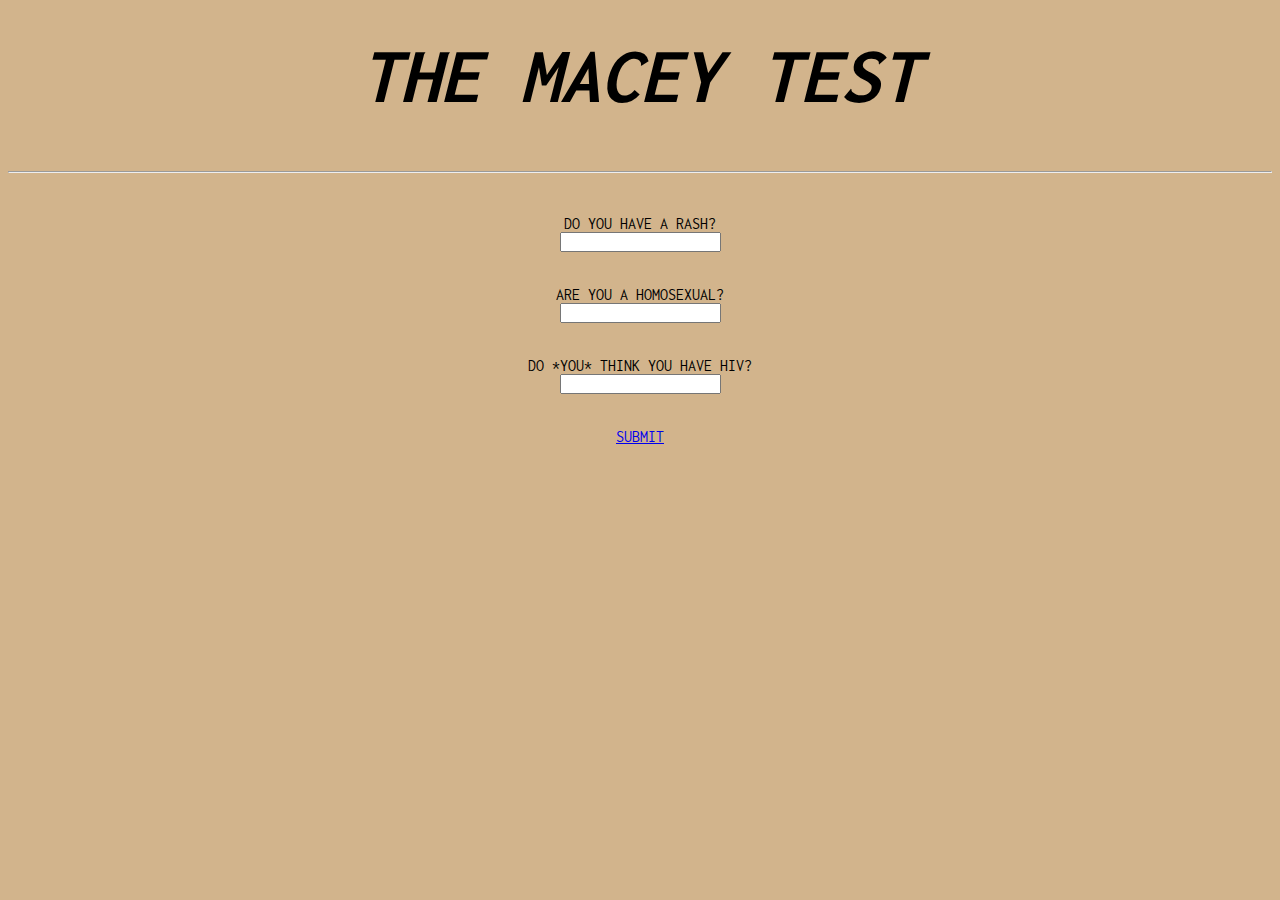
<file: index.html>
<html>
  <title>MACEY</title>
  <link rel="stylesheet" href="./index.css">
  <meta charset="utf-8">
  <meta name="viewport" content="width=device-width, initial-scale=1, user-scalable=0, maximum-scale=1, minimum-scale=1">
  <link href="https://fonts.googleapis.com/css?family=Inconsolata" rel="stylesheet">
  <body>
    <h1>THE MACEY TEST</h1>
    <hr><br><br>
    <form action="/results" method="get">
      DO YOU HAVE A RASH? <br><input type="text" name="rash"><br><br><br>
      ARE YOU A HOMOSEXUAL? <br><input type="text" name="homo"><br><br><br>
      DO *YOU* THINK YOU HAVE HIV? <br><input type="text" name="doYou"><br><br><br>
      <a href='./results.html'>SUBMIT</a>
    </form>
  </form>
  </body>
</html>
</file>
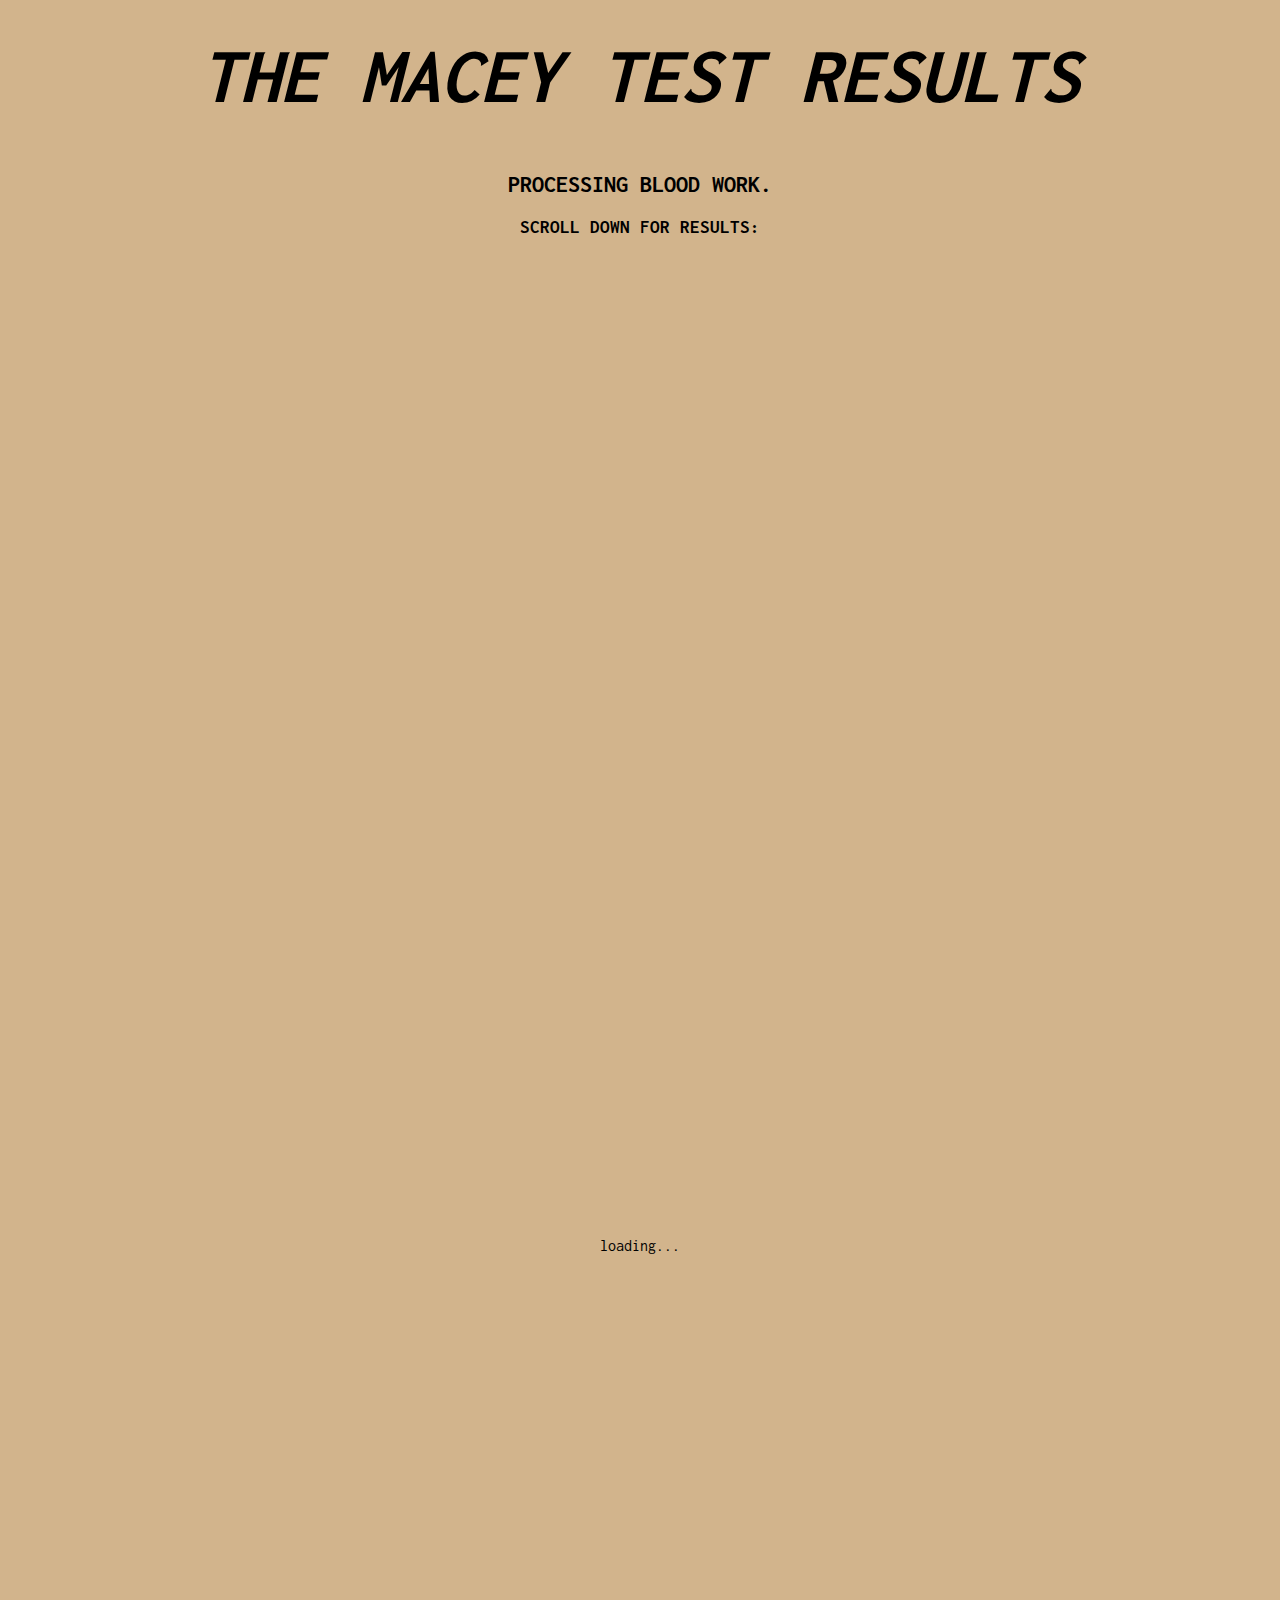
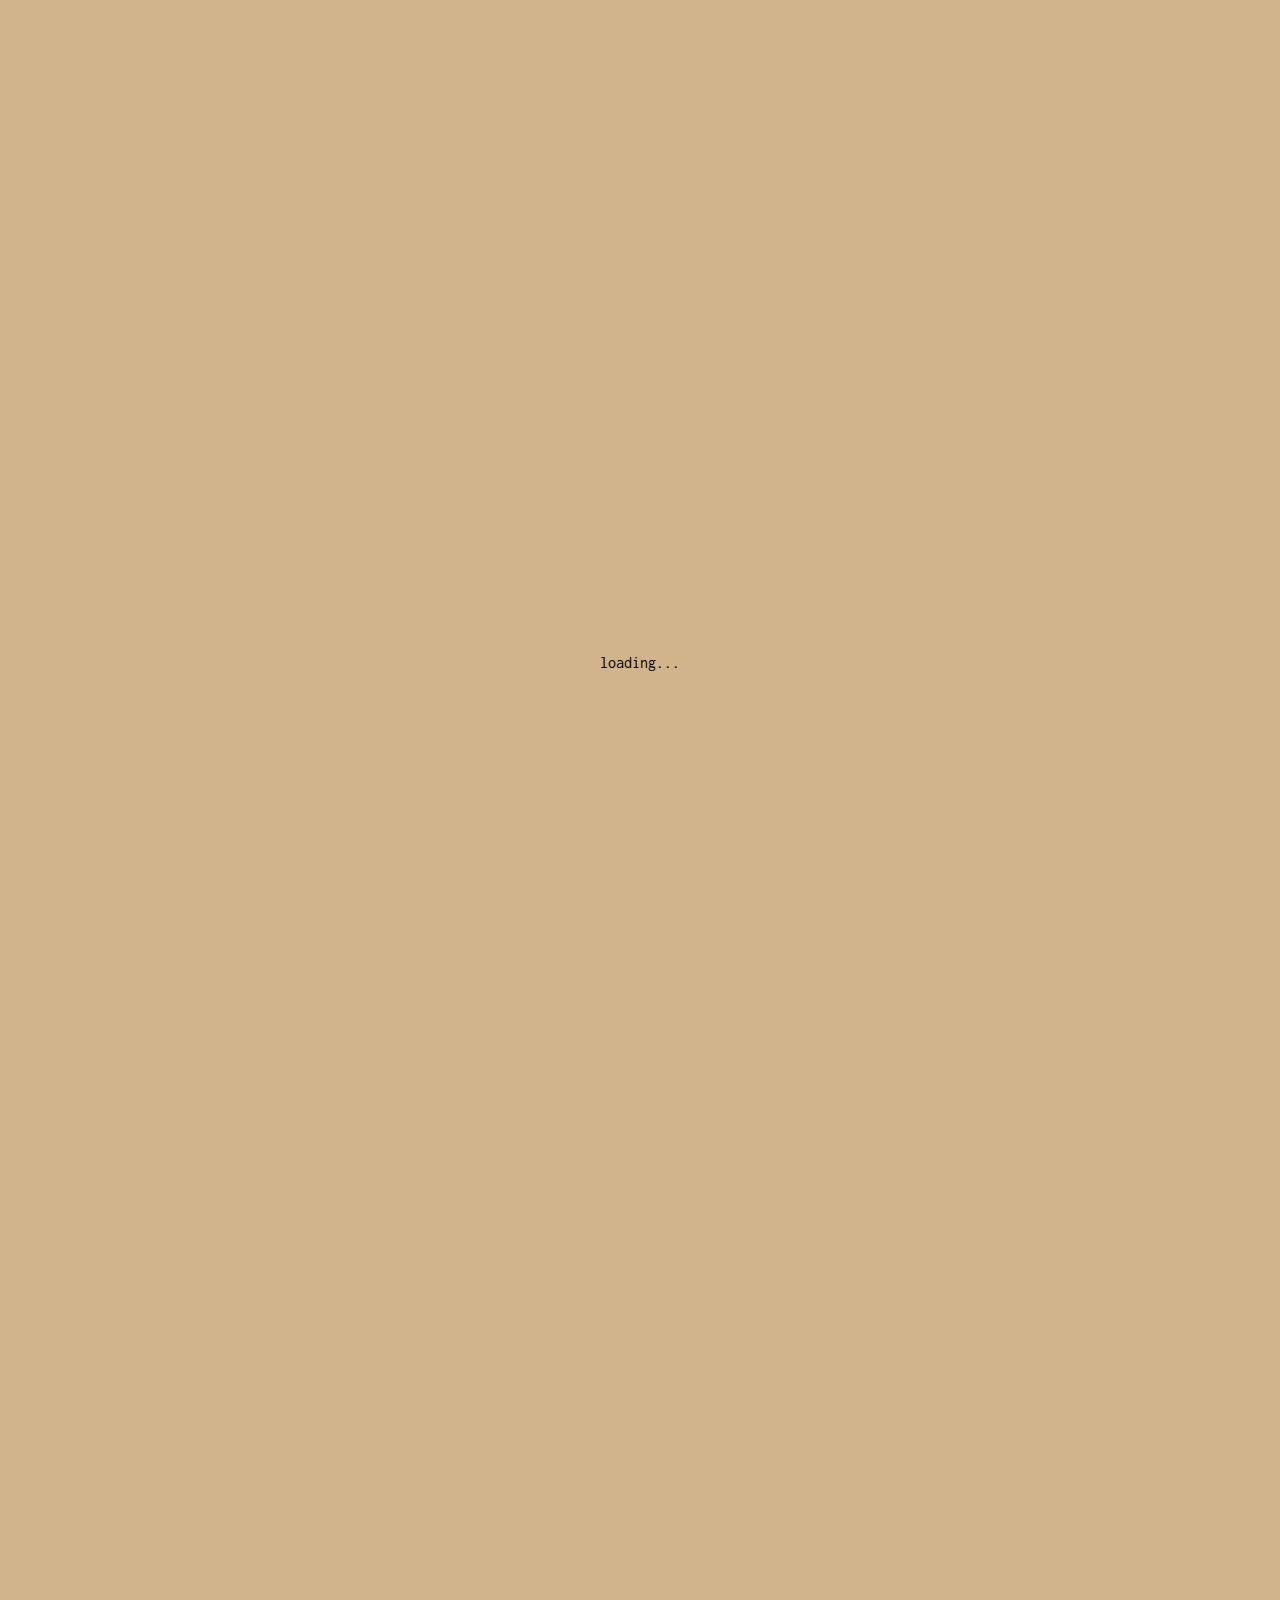
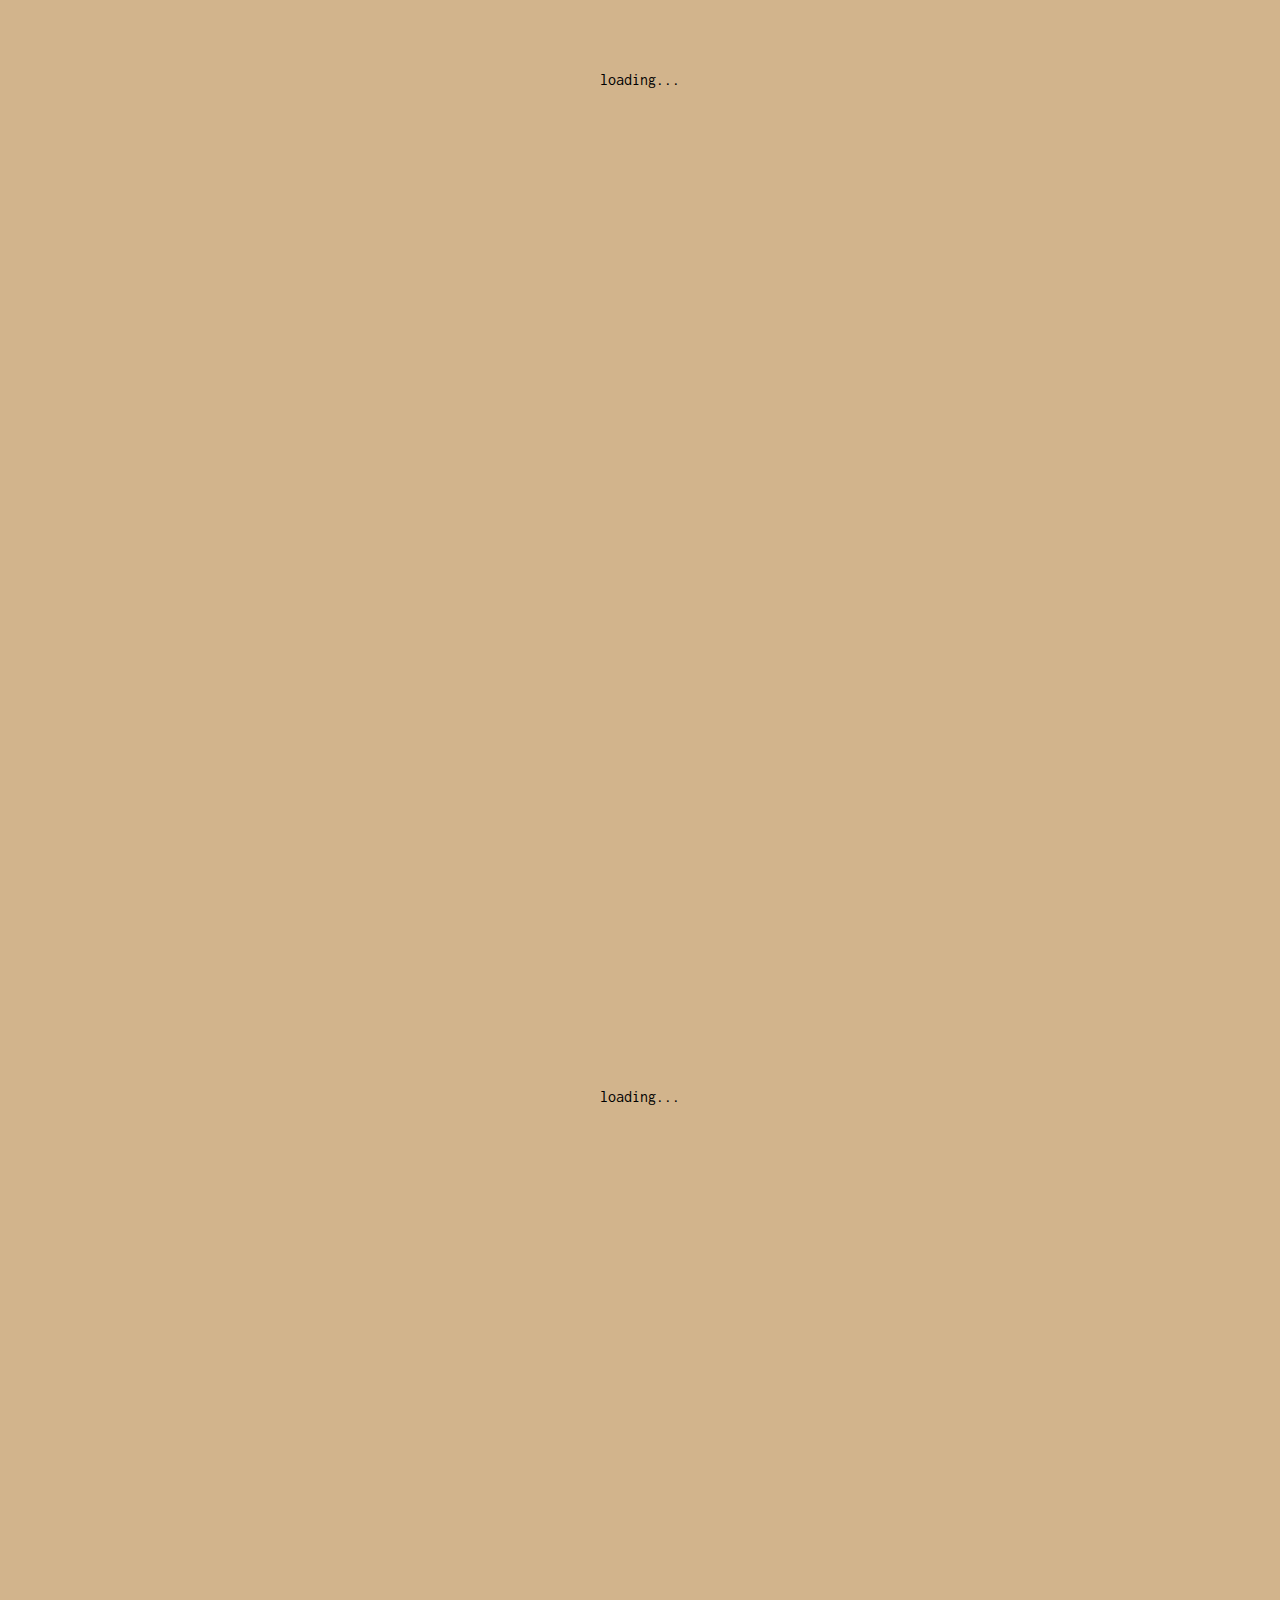
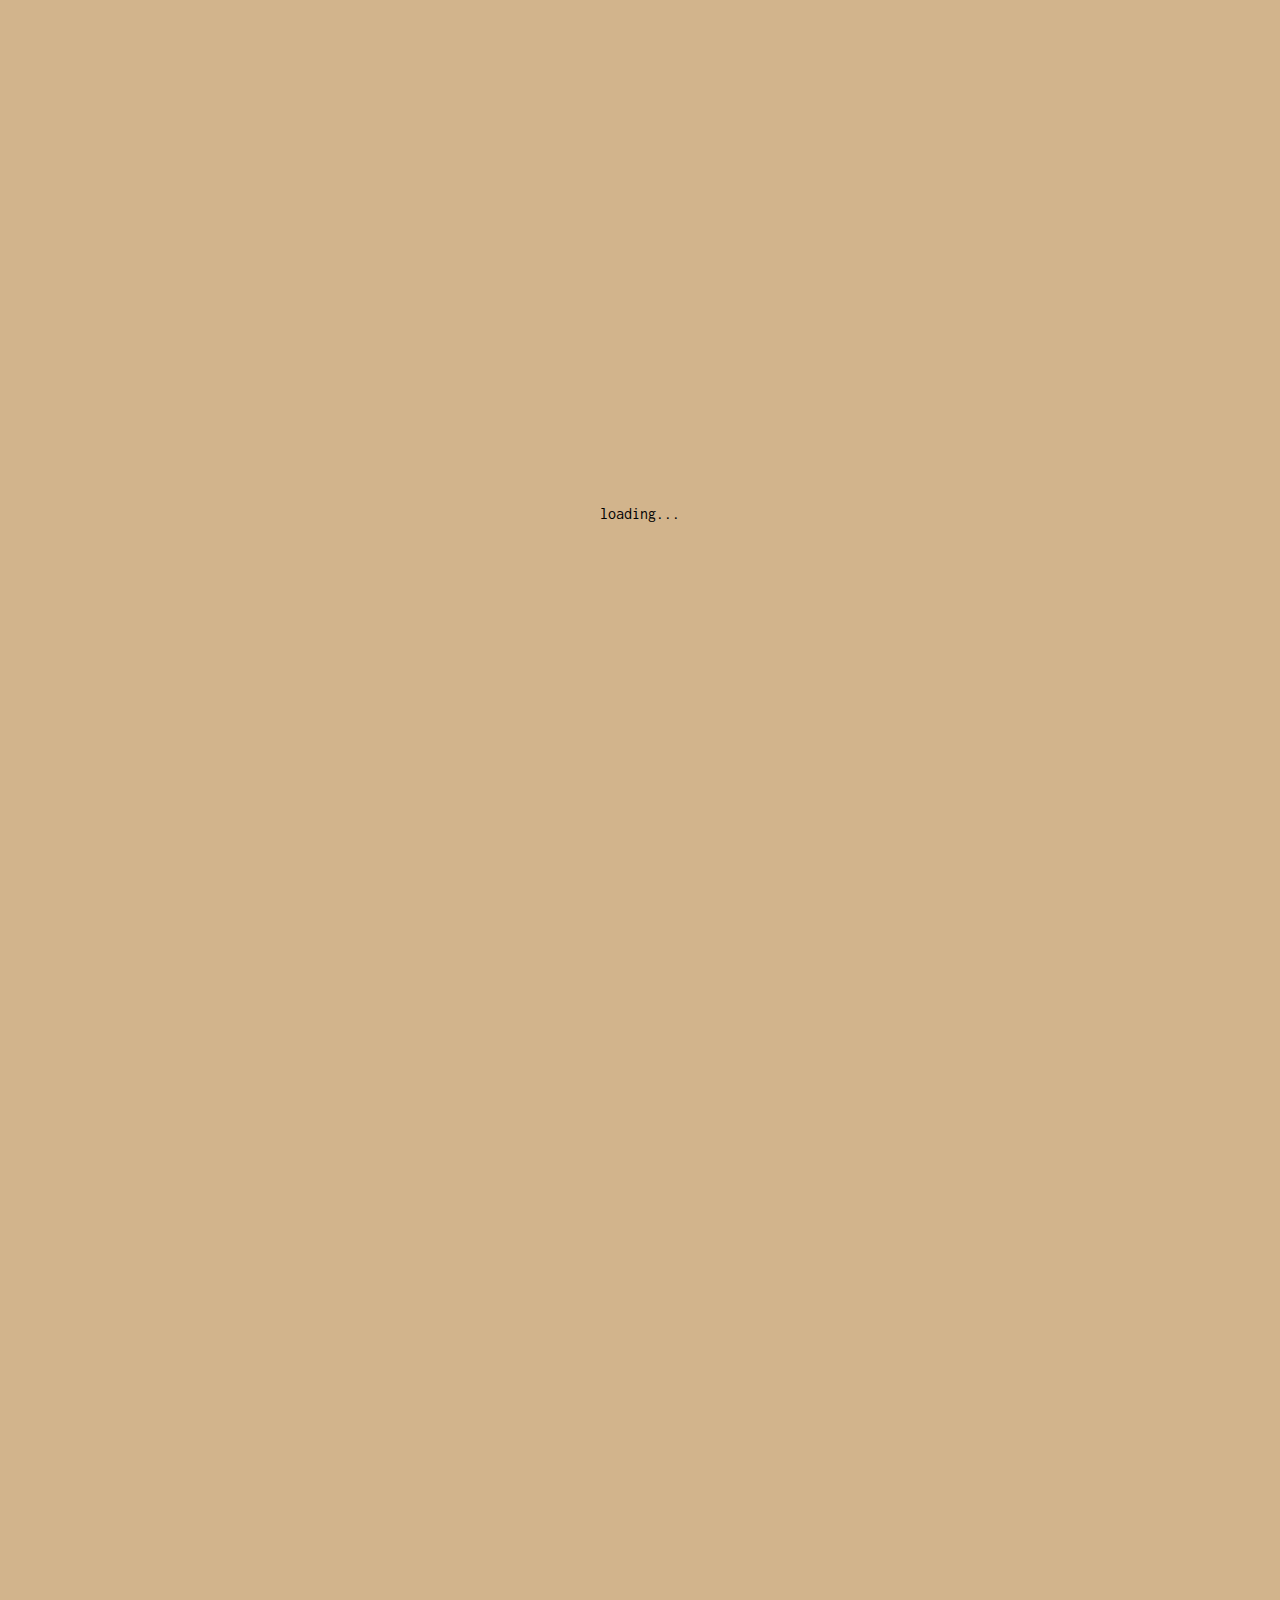
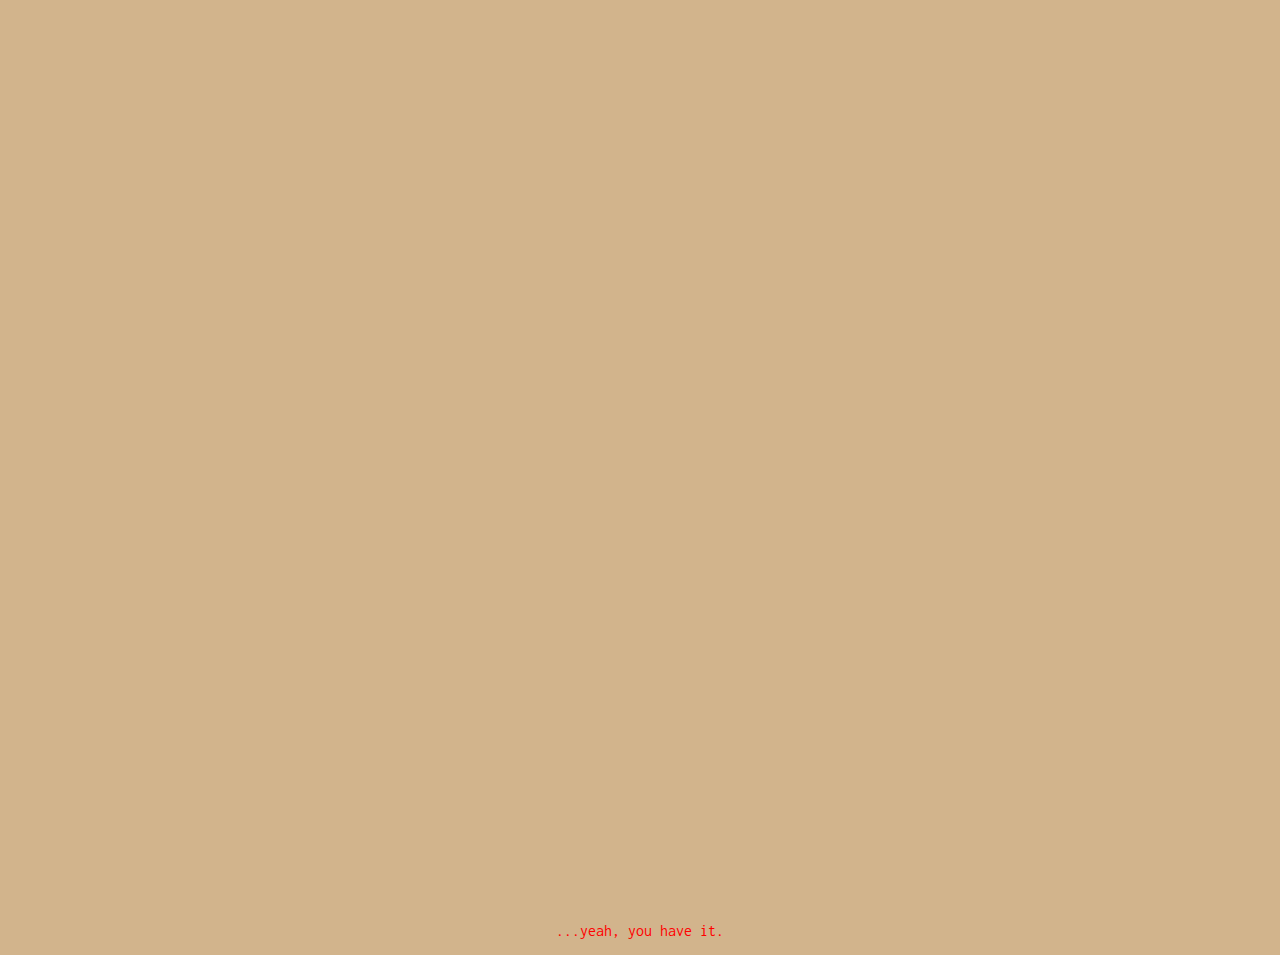
<file: results.html>
<html>
  <title>RESULTS</title>
  <link rel="stylesheet" href="./index.css">
  <meta charset="utf-8">
  <meta name="viewport" content="width=device-width, initial-scale=1, user-scalable=0, maximum-scale=1, minimum-scale=1">
  <link href="https://fonts.googleapis.com/css?family=Inconsolata" rel="stylesheet">
  <body>
    <h1>THE MACEY TEST RESULTS</h1>
    <h2>PROCESSING BLOOD WORK.</h2>
    <h3>SCROLL DOWN FOR RESULTS:</h3>
    <p class='loading'>loading...</p>
    <p class='loading'>loading...</p>
    <p class='loading'>loading...</p>
    <p class='loading'>loading...</p>
    <p class='loading'>loading...</p>
    <div id='results'>
      <p>...yeah, you have it.</p>
    </div>
    <script src="./macey.js"></script>
  </form>
  </body>
</html>
</file>
<file: index.css>
* {
  font-family: 'Inconsolata', monospace;
}

body {
  background-color: tan;
  text-align: center;
}

h1 {
  font-size: 5em;
  padding-top: 25px;
  font-style: italic;
}

#results {
  margin-top: 2000px;
  color: red;
}

.loading {
  margin-top: 1000px;
}
</file>
